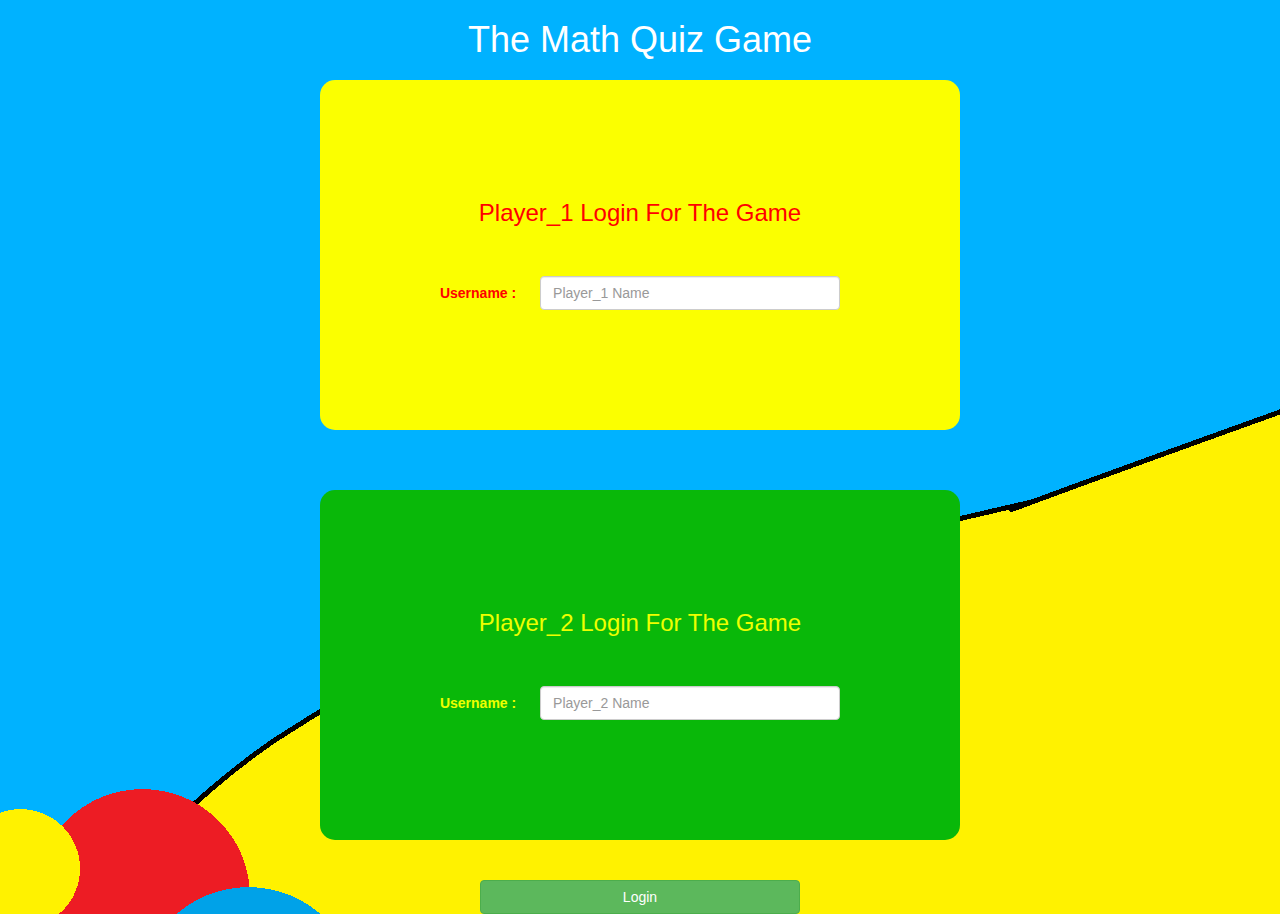
<file: index.html>
<!DOCTYPE html>
<html>
<head>
	<title>The Math Quiz Game</title>

<meta name="viewport" content="width=device-width, initial-scale=1">
<link rel="stylesheet" href="https://maxcdn.bootstrapcdn.com/bootstrap/3.4.0/css/bootstrap.min.css">
<script src="https://ajax.googleapis.com/ajax/libs/jquery/3.4.1/jquery.min.js"></script>
<script src="https://maxcdn.bootstrapcdn.com/bootstrap/3.4.0/js/bootstrap.min.js"></script>

<link rel="stylesheet" type="text/css" href="style.css">
<script src="game_login.js"></script>
</head>
<body>
	<center>
		<h1>The Math Quiz Game</h1>
		<div class="col-lg-4 col-sm-8 col-xs-11 login_div1">
			<h3>Player_1 Login For The Game</h3>
			<br><br>
			<label>Username : </label>
			<input type="text" id="player_1" class="form-control" placeholder="Player_1 Name">
			<br><br>
		</div>
		<br>
		<div class="col-lg-4 col-sm-8 col-xs-11 login_div2">
			<h3>Player_2 Login For The Game</h3>
			<br><br>
			<label>Username : </label>
			<input type="text" id="player_2" class="form-control" placeholder="Player_2 Name">
			<br><br>
		</div>
		<br>
		<button onclick="addUser()" class="btn btn-success" style="width:25%">Login</button>
	</center>
</body>
</html>
</file>
<file: style.css>
body
{
	background-image: url("background.png");
    color: white;
}

	.login_div1
	{
		background: rgb(251, 255, 0);
		padding: 100px;
		float: none;
		border-radius: 15px;
		width: 50%;
		margin: 20px;
        color: red;
	}

	.login_div2
	{
		background: rgb(9, 184, 9);
		padding: 100px;
		float: none;
		border-radius: 15px;
		width: 50%;
		margin: 20px;
        color: rgb(238, 255, 0);
	}

#player_1 , #player_2
{
	display: inline-block;
	margin-left: 20px;
	width:300px;
}
#output
{
background: white;
border-radius: 10px;
border-top: 10px solid #AA4465;
padding: 10px;
float: none;
text-align: left;
}
</file>
